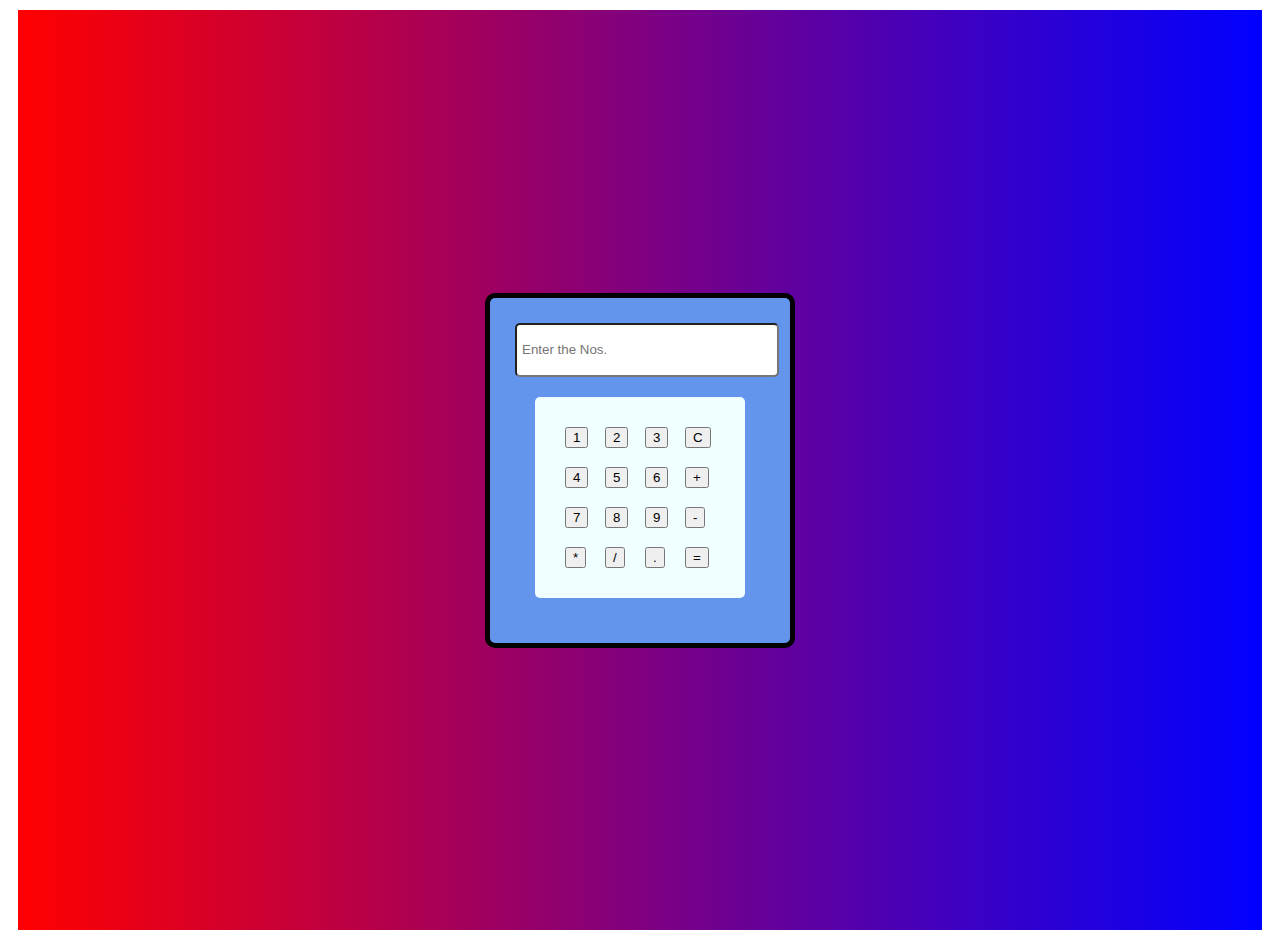
<file: index.html>
<!DOCTYPE html>
<html lang="en">
<head>
    <meta charset="UTF-8">
    <meta name="viewport" content="width=device-width, initial-scale=1.0">
    <title>Calculator</title>
</head>
<link rel="stylesheet" href="style.css">
<body>
    <div class="container">
        <div class="calc">
            <div class="input">
                <input id="input-num" placeholder="Enter the Nos." type="text">
            </div>
            <div class="num">
            <div ><button class="button">1</button></div>
            <div ><button class="button">2</button></div>
            <div ><button class="button">3</button></div>
            <div ><button class="button">C</button></div>
            <div class="item-4"><button class="button">+</button></div>
            <div ><button class="button">4</button></div>
            <div><button class="button">5</button></div>
            <div><button class="button">6</button></div>
            <div  class="item--"><button class="button">-</button></div>
            <div><button class="button">7</button></div>
            <div><button class="button">8</button></div>
            <div><button class="button">9</button></div>
            <div class="item-m"><button class="button">*</button></div>
            <div class="item-d"><button class="button">/</button></div>
            <div class="item-dc"><button class="button">.</button></div>
            <div class="item-e"><button class="button">=</button></div>
            </div>
        </div>
    </div>
    <script src="index.js"></script>
</body>
</html>
</file>
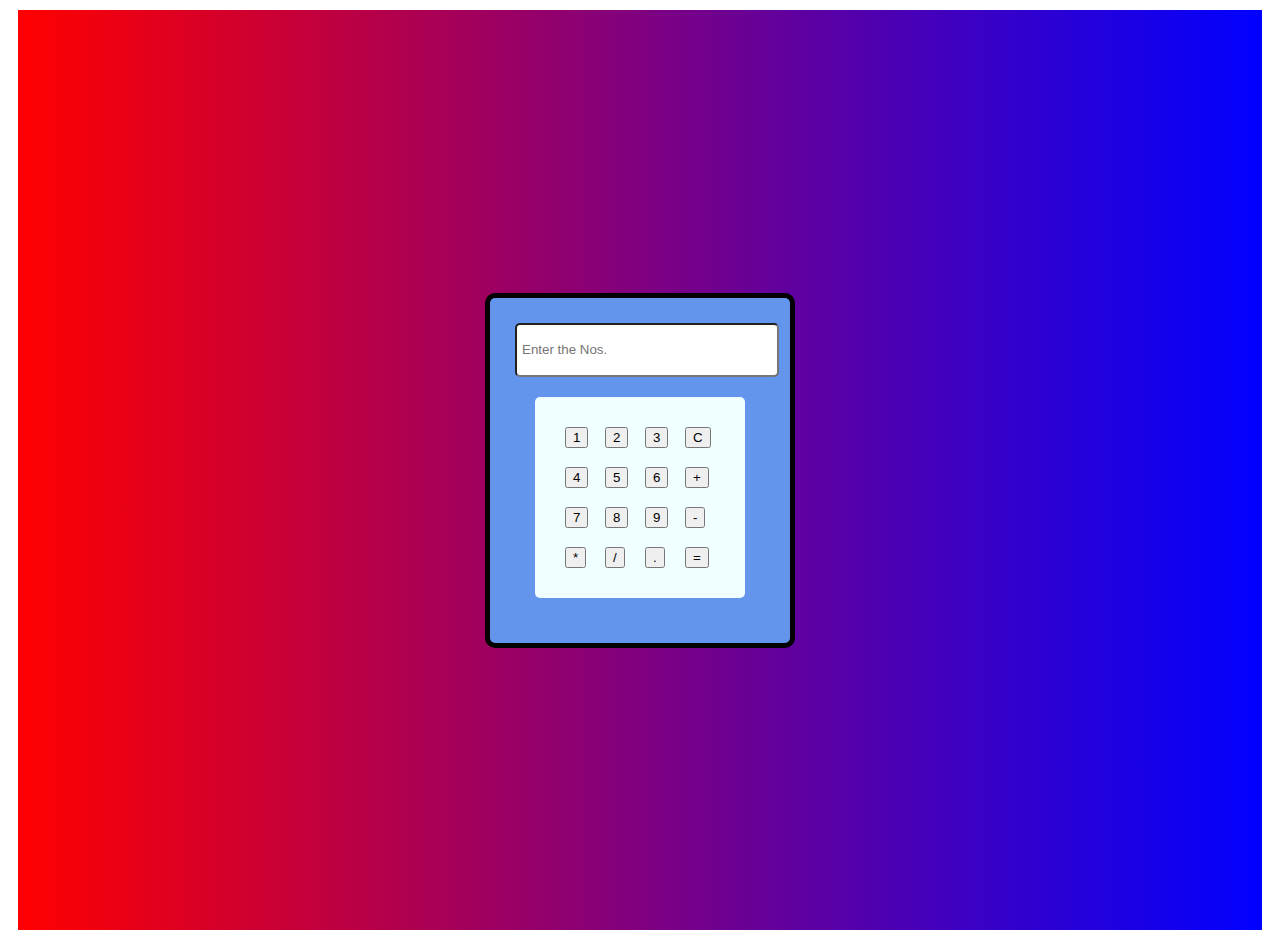
<file: calc.html>
<!DOCTYPE html>
<html lang="en">
<head>
    <meta charset="UTF-8">
    <meta name="viewport" content="width=device-width, initial-scale=1.0">
    <title>Calculator</title>
</head>
<link rel="stylesheet" href="style.css">
<body>
    <div class="container">
        <div class="calc">
            <div class="input">
                <input id="input-num" placeholder="Enter the Nos." type="text">
            </div>
            <div class="num">
            <div ><button class="button">1</button></div>
            <div ><button class="button">2</button></div>
            <div ><button class="button">3</button></div>
            <div ><button class="button">C</button></div>
            <div class="item-4"><button class="button">+</button></div>
            <div ><button class="button">4</button></div>
            <div><button class="button">5</button></div>
            <div><button class="button">6</button></div>
            <div  class="item--"><button class="button">-</button></div>
            <div><button class="button">7</button></div>
            <div><button class="button">8</button></div>
            <div><button class="button">9</button></div>
            <div class="item-m"><button class="button">*</button></div>
            <div class="item-d"><button class="button">/</button></div>
            <div class="item-dc"><button class="button">.</button></div>
            <div class="item-e"><button class="button">=</button></div>
            </div>
        </div>
    </div>
    <script src="index.js"></script>
</body>
</html>
</file>
<file: style.css>
.container{
    display:grid;
    padding:10px;
    margin:10px;
    justify-content: center;
    align-items: center;
    background:linear-gradient(270deg,blue,red);
    height:100vh;


}
.calc{
    border:5px solid black;
    padding:25px;
    background-color: cornflowerblue;
    border-radius:10px;
}
input{
    height:40px;
    width:100%;
    border-radius:5px;
    padding:5px;

}
.num{
display: grid;
grid-template-columns: repeat(4,30px); 
grid-template-rows: repeat(3, 30px); 
padding: 30px;
gap: 10px;
background-color: azure;
margin:20px;   
border-radius:5px;
}

.item-4{
    /* grid-row-start:1;
    grid-column-start:4;
    grid-column-end:5;
    grid-row-end:; */
    grid-row:2; 
    grid-column: 4;
}
.item--{
    grid-row:3;
    grid-column: 4;
}
.item-e{
    grid-row:4 / 5;
    grid-column:4;

}
.item-m{
    grid-row:4;
    grid-column:1/3;
    display:flex;
}
.item-d{
    grid-row:4;
    grid-column:2;
}
</file>
